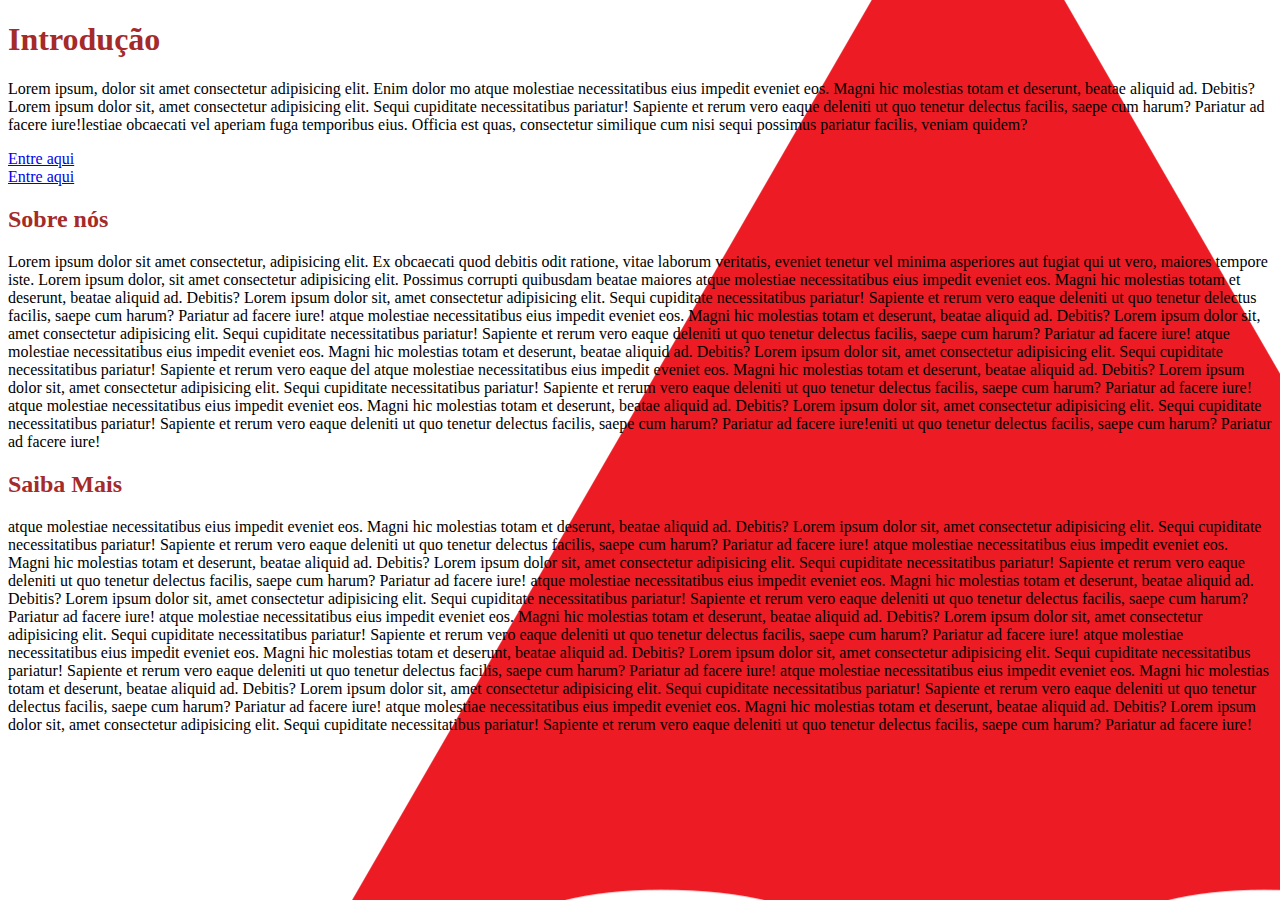
<file: pagina estática/projeto.html>
<!DOCTYPE html>
<html lang="en">
<head>
    <meta charset="UTF-8">
    <meta http-equiv="X-UA-Compatible" content="IE=edge">
    <meta name="viewport" content="width=device-width, initial-scale=1.0">
    <title>Inicio</title>
    <link rel="stylesheet" href="style.css">
</head>
<body>
    <h1>Introdução</h1>
    <p>
        Lorem ipsum, dolor sit amet consectetur adipisicing elit. Enim dolor mo atque molestiae necessitatibus eius impedit eveniet eos. Magni hic molestias totam et deserunt, beatae aliquid ad. Debitis? Lorem ipsum dolor sit, amet consectetur adipisicing elit. Sequi cupiditate necessitatibus pariatur! Sapiente et rerum vero eaque deleniti ut quo tenetur delectus facilis, saepe cum harum? Pariatur ad facere iure!lestiae obcaecati vel aperiam fuga temporibus eius. Officia est quas, consectetur similique cum nisi sequi possimus pariatur facilis, veniam quidem?
    </p>
    <a tabindex="1" href="teste1.html">Entre aqui</a> <br>
    <a tabindex="2" href="teste2.html">Entre aqui</a> <br>

    <h2>Sobre nós</h2>
    <p>
        Lorem ipsum dolor sit amet consectetur, adipisicing elit. Ex obcaecati quod debitis odit ratione, vitae laborum veritatis, eveniet tenetur vel minima asperiores aut fugiat qui ut vero, maiores tempore iste. Lorem ipsum dolor, sit amet consectetur adipisicing elit. Possimus corrupti quibusdam beatae maiores atque molestiae necessitatibus eius impedit eveniet eos. Magni hic molestias totam et deserunt, beatae aliquid ad. Debitis? Lorem ipsum dolor sit, amet consectetur adipisicing elit. Sequi cupiditate necessitatibus pariatur! Sapiente et rerum vero eaque deleniti ut quo tenetur delectus facilis, saepe cum harum? Pariatur ad facere iure! atque molestiae necessitatibus eius impedit eveniet eos. Magni hic molestias totam et deserunt, beatae aliquid ad. Debitis? Lorem ipsum dolor sit, amet consectetur adipisicing elit. Sequi cupiditate necessitatibus pariatur! Sapiente et rerum vero eaque deleniti ut quo tenetur delectus facilis, saepe cum harum? Pariatur ad facere iure! atque molestiae necessitatibus eius impedit eveniet eos. Magni hic molestias totam et deserunt, beatae aliquid ad. Debitis? Lorem ipsum dolor sit, amet consectetur adipisicing elit. Sequi cupiditate necessitatibus pariatur! Sapiente et rerum vero eaque del atque molestiae necessitatibus eius impedit eveniet eos. Magni hic molestias totam et deserunt, beatae aliquid ad. Debitis? Lorem ipsum dolor sit, amet consectetur adipisicing elit. Sequi cupiditate necessitatibus pariatur! Sapiente et rerum vero eaque deleniti ut quo tenetur delectus facilis, saepe cum harum? Pariatur ad facere iure! atque molestiae necessitatibus eius impedit eveniet eos. Magni hic molestias totam et deserunt, beatae aliquid ad. Debitis? Lorem ipsum dolor sit, amet consectetur adipisicing elit. Sequi cupiditate necessitatibus pariatur! Sapiente et rerum vero eaque deleniti ut quo tenetur delectus facilis, saepe cum harum? Pariatur ad facere iure!eniti ut quo tenetur delectus facilis, saepe cum harum? Pariatur ad facere iure!
    </p>
    
    <h2>Saiba Mais</h2>

    <p>
        atque molestiae necessitatibus eius impedit eveniet eos. Magni hic molestias totam et deserunt, beatae aliquid ad. Debitis? Lorem ipsum dolor sit, amet consectetur adipisicing elit. Sequi cupiditate necessitatibus pariatur! Sapiente et rerum vero eaque deleniti ut quo tenetur delectus facilis, saepe cum harum? Pariatur ad facere iure! atque molestiae necessitatibus eius impedit eveniet eos. Magni hic molestias totam et deserunt, beatae aliquid ad. Debitis? Lorem ipsum dolor sit, amet consectetur adipisicing elit. Sequi cupiditate necessitatibus pariatur! Sapiente et rerum vero eaque deleniti ut quo tenetur delectus facilis, saepe cum harum? Pariatur ad facere iure! atque molestiae necessitatibus eius impedit eveniet eos. Magni hic molestias totam et deserunt, beatae aliquid ad. Debitis? Lorem ipsum dolor sit, amet consectetur adipisicing elit. Sequi cupiditate necessitatibus pariatur! Sapiente et rerum vero eaque deleniti ut quo tenetur delectus facilis, saepe cum harum? Pariatur ad facere iure! atque molestiae necessitatibus eius impedit eveniet eos. Magni hic molestias totam et deserunt, beatae aliquid ad. Debitis? Lorem ipsum dolor sit, amet consectetur adipisicing elit. Sequi cupiditate necessitatibus pariatur! Sapiente et rerum vero eaque deleniti ut quo tenetur delectus facilis, saepe cum harum? Pariatur ad facere iure! atque molestiae necessitatibus eius impedit eveniet eos. Magni hic molestias totam et deserunt, beatae aliquid ad. Debitis? Lorem ipsum dolor sit, amet consectetur adipisicing elit. Sequi cupiditate necessitatibus pariatur! Sapiente et rerum vero eaque deleniti ut quo tenetur delectus facilis, saepe cum harum? Pariatur ad facere iure! atque molestiae necessitatibus eius impedit eveniet eos. Magni hic molestias totam et deserunt, beatae aliquid ad. Debitis? Lorem ipsum dolor sit, amet consectetur adipisicing elit. Sequi cupiditate necessitatibus pariatur! Sapiente et rerum vero eaque deleniti ut quo tenetur delectus facilis, saepe cum harum? Pariatur ad facere iure! atque molestiae necessitatibus eius impedit eveniet eos. Magni hic molestias totam et deserunt, beatae aliquid ad. Debitis? Lorem ipsum dolor sit, amet consectetur adipisicing elit. Sequi cupiditate necessitatibus pariatur! Sapiente et rerum vero eaque deleniti ut quo tenetur delectus facilis, saepe cum harum? Pariatur ad facere iure!
    </p>

</body>
</html>
</file>
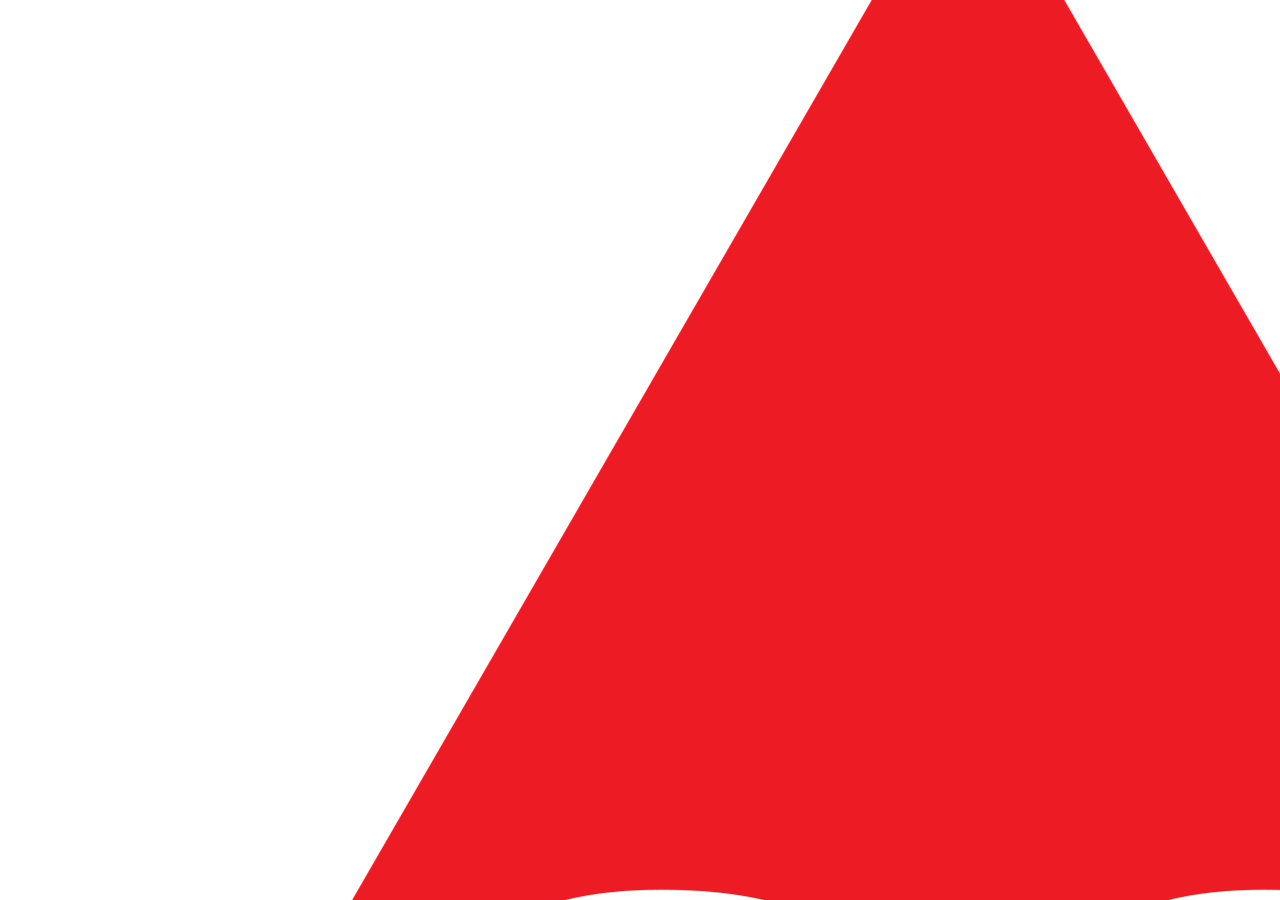
<file: pagina estática/teste1.html>
<!DOCTYPE html>
<html lang="en">
<head>
    <meta charset="UTF-8">
    <meta http-equiv="X-UA-Compatible" content="IE=edge">
    <meta name="viewport" content="width=device-width, initial-scale=1.0">
    <title>Document</title>
    <link rel="stylesheet" href="style.css">
</head>
<body>
</body>
</html>
</file>
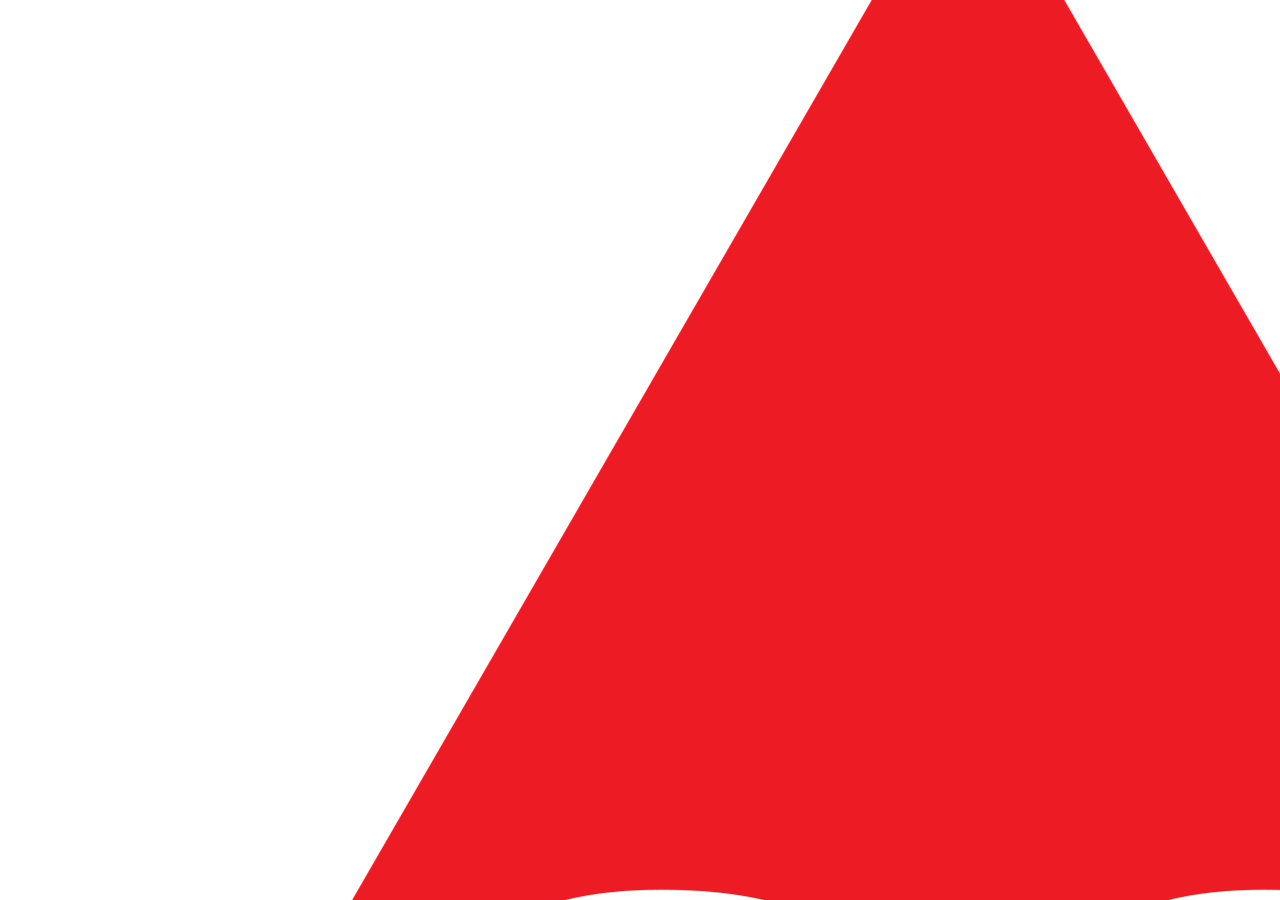
<file: pagina estática/teste2.html>
<!DOCTYPE html>
<html lang="en">
<head>
    <meta charset="UTF-8">
    <meta http-equiv="X-UA-Compatible" content="IE=edge">
    <meta name="viewport" content="width=device-width, initial-scale=1.0">
    <title>Document</title>
    <link rel="stylesheet" href="style.css">
</head>
<body>
    
</body>
</html>
</file>
<file: pagina estática/style.css>
h1, h2 {
    color: brown; font-family: Cambria, Cochin, Georgia, Times, 'Times New Roman', serif;
}

p {
    color: rgb(0, 0, 0); font-family: Cambria, Cochin, Georgia, Times, 'Times New Roman', serif;
}

body  {
    background-image: url(files/universo.png);
    background-repeat: no-repeat;
    background-position: center;
    background-position: 10% 10%;
    background-attachment: fixed;
}
</file>
